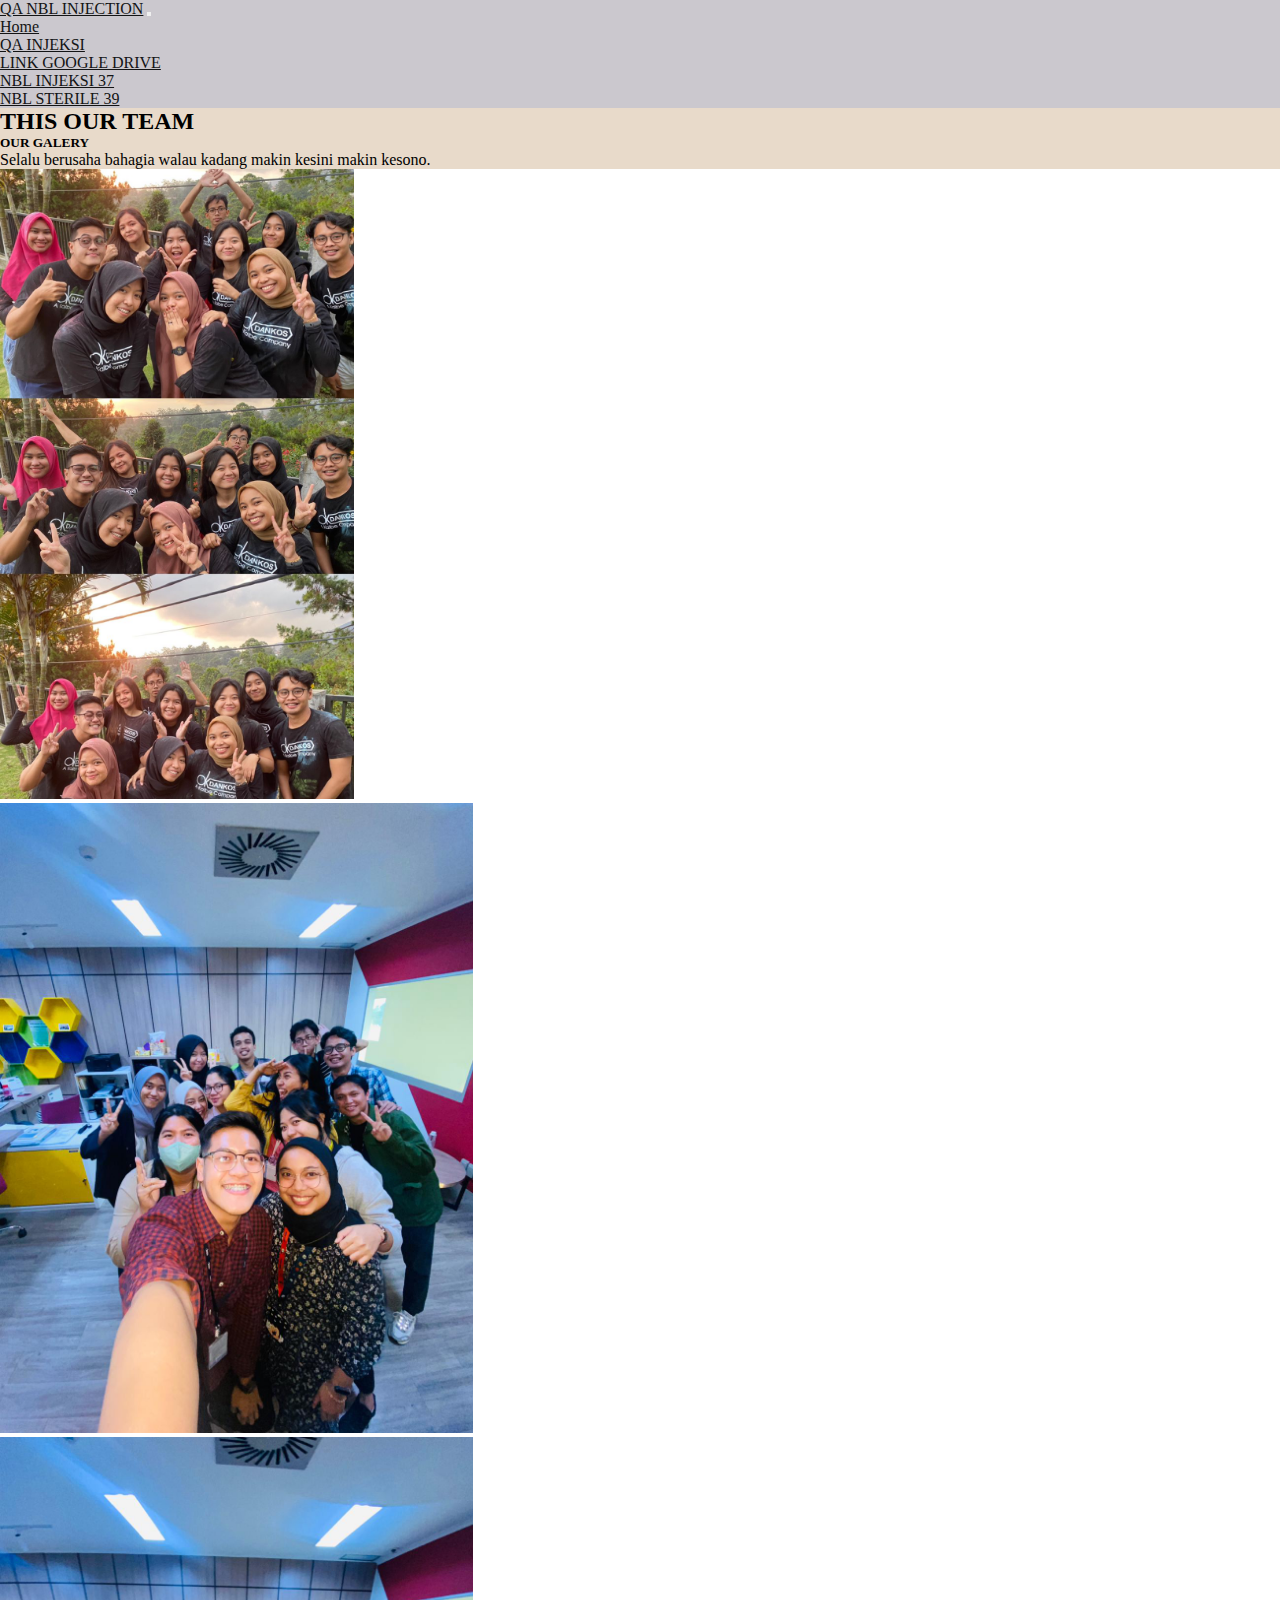
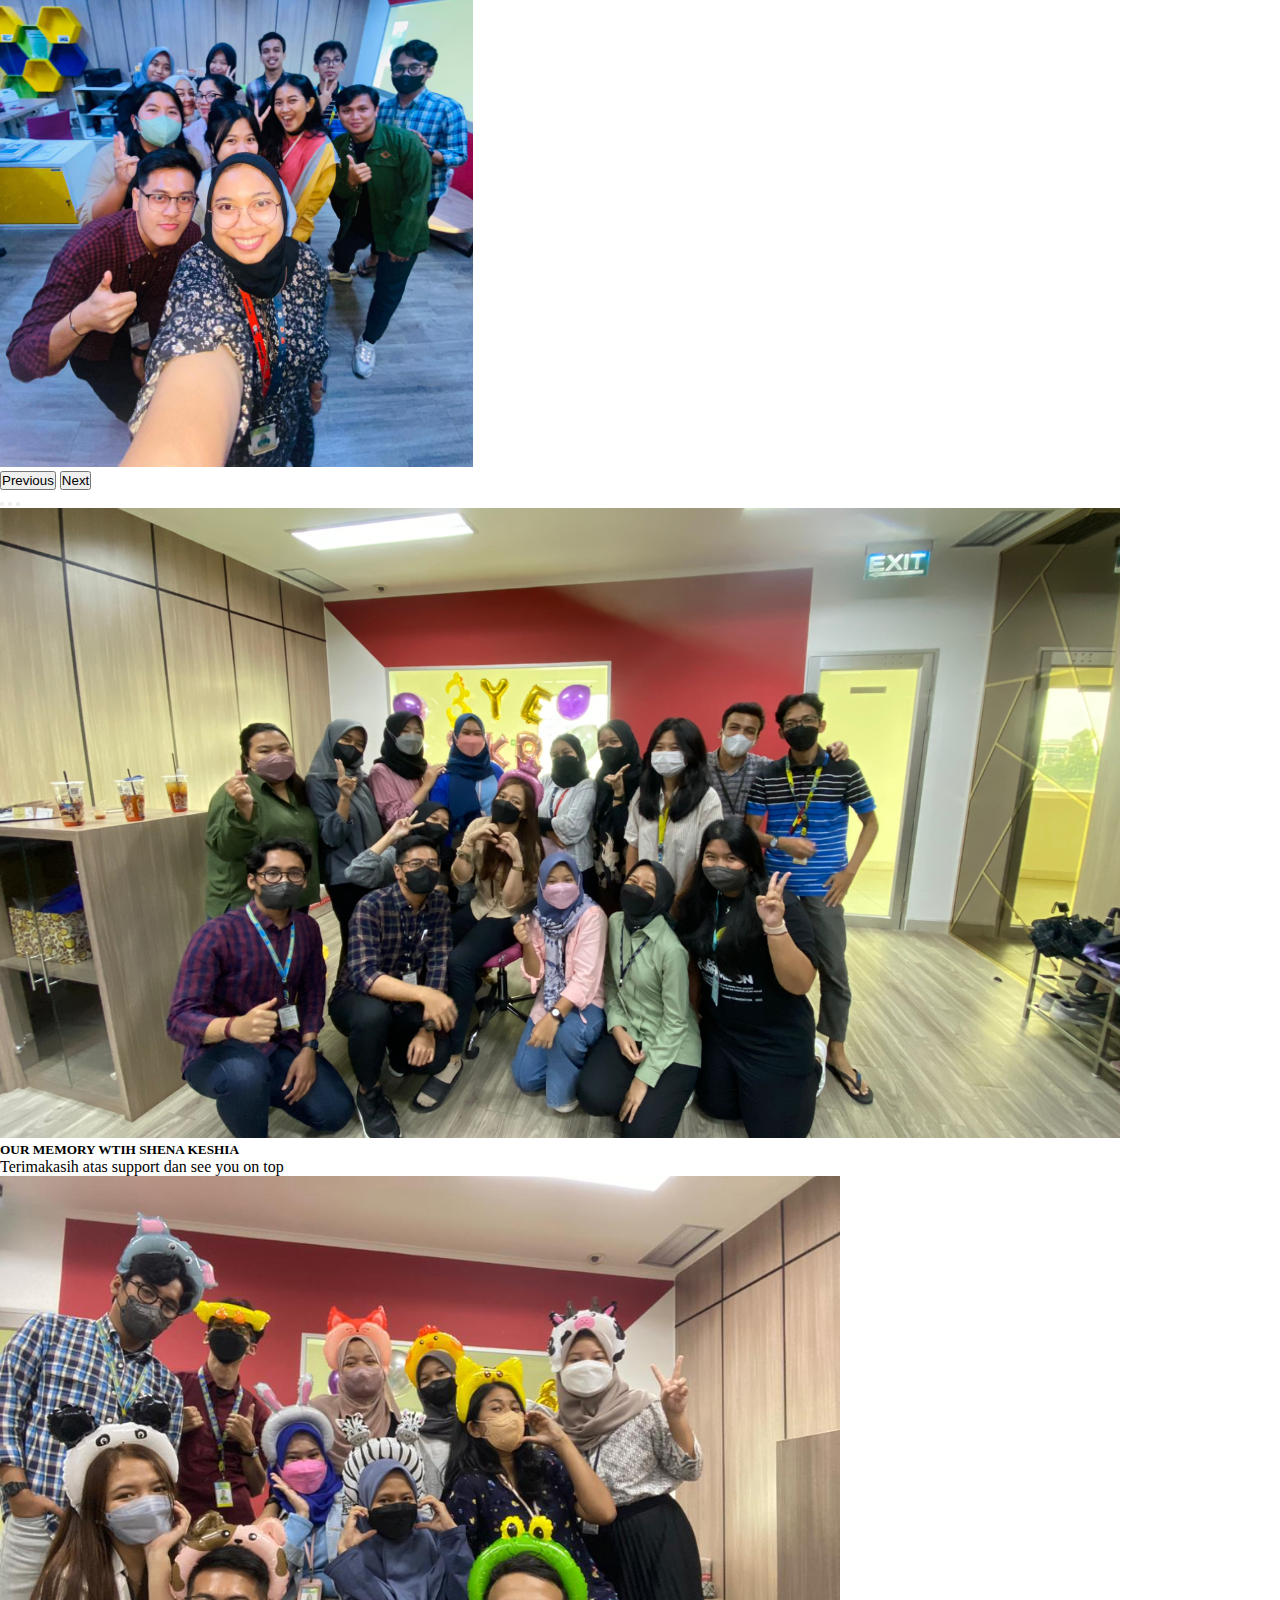
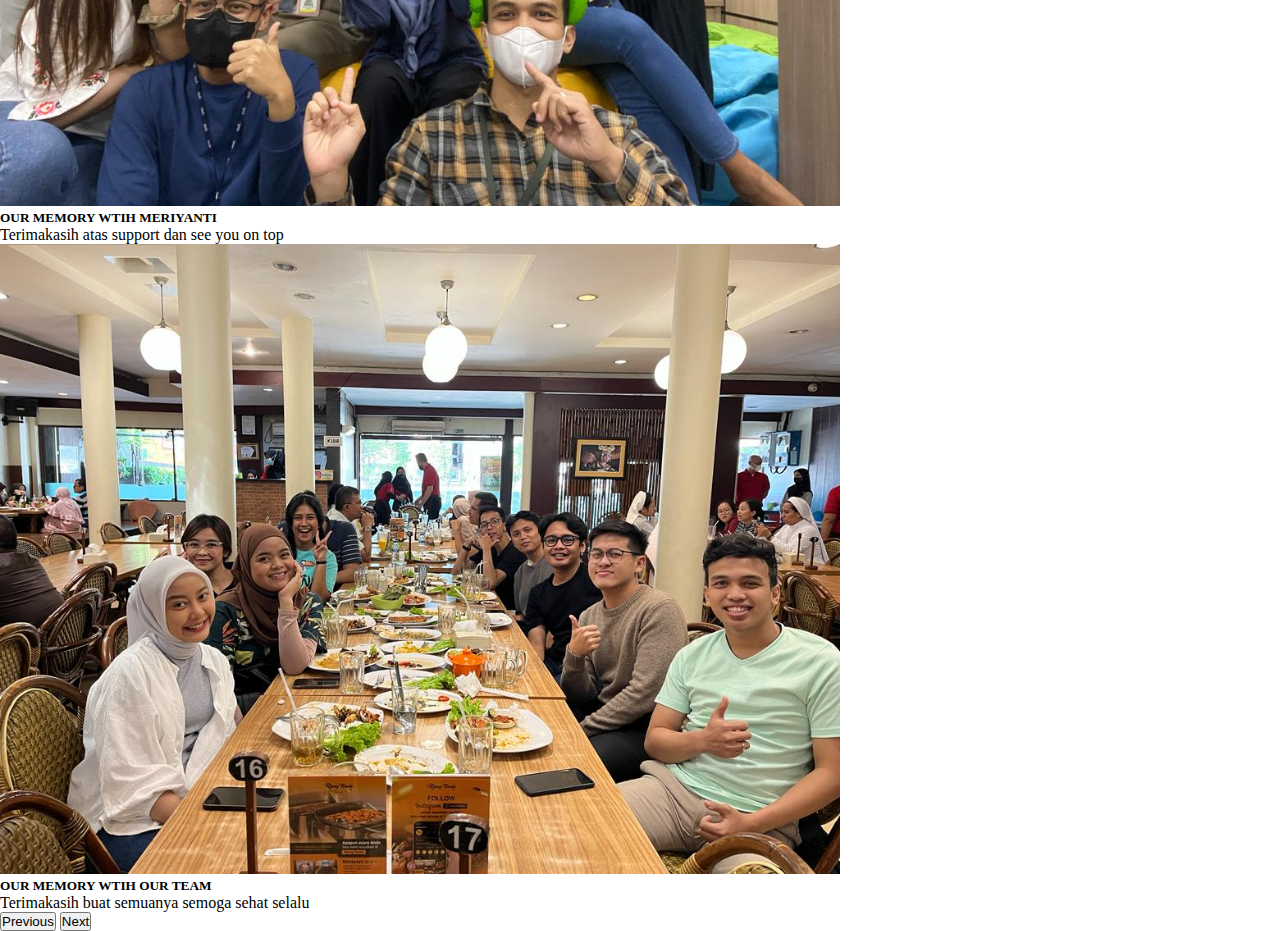
<file: bostrap-5/index/index.html>
<!DOCTYPE html>
<html lang="en">
  <head>
    <meta charset="utf-8" />
    <meta name="viewport" content="width=device-width, initial-scale=1" />
    <title>QA LINE INJEKSI</title>
    <link href="https://cdn.jsdelivr.net/npm/bootstrap@5.3.2/dist/css/bootstrap.min.css" rel="stylesheet" integrity="sha384-T3c6CoIi6uLrA9TneNEoa7RxnatzjcDSCmG1MXxSR1GAsXEV/Dwwykc2MPK8M2HN" crossorigin="anonymous" />
    <link rel="stylesheet" href="style.css" />
  </head>
  <body class="body">
    <!-- Navbar -->
    <nav class="navbar fixed-top navbar-expand-sm">
      <div class="container">
        <a class="navbar-brand" href="#">QA NBL INJECTION</a>
        <button class="navbar-toggler" type="button" data-bs-toggle="collapse" data-bs-target="#navbarNav" aria-controls="navbarNav" aria-expanded="false" aria-label="Toggle navigation">
          <span class="navbar-toggler-icon"></span>
        </button>
        <div class="collapse navbar-collapse" id="navbarNav">
          <ul class="navbar-nav ms-auto">
            <li class="nav-item">
              <a class="nav-link" href="index.html">Home</a>
            </li>
            <!-- tes -->
            <li class="nav-item dropdown">
              <a class="nav-link dropdown-toggle" href="#" role="button" data-bs-toggle="dropdown" aria-expanded="false">QA INJEKSI</a>
              <ul class="dropdown-menu">
                <!-- <li><a class="dropdown-item" href="#">List Dokumen</a></li> -->
                <li><a class="dropdown-item" href="/bostrap-5/dokumen/linkGrdrive.html">LINK GOOGLE DRIVE</a></li>
                <!-- <li><a class="dropdown-item" href="#">BRFT Daily</a></li> -->
              </ul>
            </li>

            <li class="nav-item dropdown">
              <a class="nav-link dropdown-toggle" href="#" role="button" data-bs-toggle="dropdown" aria-expanded="false">NBL INJEKSI 37</a>
              <ul class="dropdown-menu">
                <!-- <li><a class="dropdown-item" href="#">Data QS</a></li>
                <li><a class="dropdown-item" href="#">Data QC</a></li>
                <li><a class="dropdown-item" href="#">Data QA</a></li> -->
              </ul>
            </li>

            <li class="nav-item dropdown">
              <a class="nav-link dropdown-toggle" href="#" role="button" data-bs-toggle="dropdown" aria-expanded="false">NBL STERILE 39</a>
              <ul class="dropdown-menu">
                <!-- <li><a class="dropdown-item" href="/bostrap-5//nblSterile/stokAtk/stokAtk.html">Stok ATK</a></li>
                <li><a class="dropdown-item" href="#">RKHP NBL 39</a></li>
                <li><a class="dropdown-item" href="#">IPC PENGEMASAN</a></li> -->
              </ul>
            </li>
            <!-- tes end -->
          </ul>
        </div>
      </div>
    </nav>
    <!-- Navbar End -->
    <!-- Galery -->
    <section>
      <div class="container-fluid pt-5 mt-3">
        <div class="row">
          <div class="col-12">
            <div class="card">
              <h2 class="card-header">THIS OUR TEAM</h2>
              <div class="card-body">
                <h5 class="card-title">OUR GALERY</h5>
                <p class="card-text">Selalu berusaha bahagia walau kadang makin kesini makin kesono.</p>
              </div>
            </div>
          </div>
        </div>
        <div class="row">
          <div class="col-sm-6 py-2">
            <div id="carouselExampleInterval" class="carousel slide" data-bs-ride="carousel">
              <div class="carousel-inner">
                <div class="carousel-item active" data-bs-interval="10000">
                  <img src="./gambar/gth.jpeg" class="d-block w-100" alt="..." />
                </div>
                <div class="carousel-item" data-bs-interval="2000">
                  <img src="./gambar/img1.jpeg" class="d-block w-100" alt="..." />
                </div>
                <div class="carousel-item">
                  <img src="./gambar/img2.jpeg" class="d-block w-100" alt="..." />
                </div>
              </div>
              <button class="carousel-control-prev" type="button" data-bs-target="#carouselExampleInterval" data-bs-slide="prev">
                <span class="carousel-control-prev-icon" aria-hidden="true"></span>
                <span class="visually-hidden">Previous</span>
              </button>
              <button class="carousel-control-next" type="button" data-bs-target="#carouselExampleInterval" data-bs-slide="next">
                <span class="carousel-control-next-icon" aria-hidden="true"></span>
                <span class="visually-hidden">Next</span>
              </button>
            </div>
          </div>

          <div class="col-sm-6 py-2">
            <div id="carouselExampleCaptions" class="carousel slide">
              <div class="carousel-indicators">
                <button type="button" data-bs-target="#carouselExampleCaptions" data-bs-slide-to="0" class="active" aria-current="true" aria-label="Slide 1"></button>
                <button type="button" data-bs-target="#carouselExampleCaptions" data-bs-slide-to="1" aria-label="Slide 2"></button>
                <button type="button" data-bs-target="#carouselExampleCaptions" data-bs-slide-to="2" aria-label="Slide 3"></button>
              </div>
              <div class="carousel-inner">
                <div class="carousel-item active">
                  <img src="./gambar/per.jpeg" class="d-block w-100" alt="..." />
                  <div class="carousel-caption">
                    <h5>OUR MEMORY WTIH SHENA KESHIA</h5>
                    <p>Terimakasih atas support dan see you on top</p>
                  </div>
                </div>
                <div class="carousel-item">
                  <img src="./gambar/mel.jpeg" class="d-block w-100" alt="..." />
                  <div class="carousel-caption">
                    <h5>OUR MEMORY WTIH MERIYANTI</h5>
                    <p>Terimakasih atas support dan see you on top</p>
                  </div>
                </div>
                <div class="carousel-item">
                  <img src="./gambar/mkn.jpeg" class="d-block w-100" alt="..." />
                  <div class="carousel-caption">
                    <h5>OUR MEMORY WTIH OUR TEAM</h5>
                    <p>Terimakasih buat semuanya semoga sehat selalu</p>
                  </div>
                </div>
              </div>
              <button class="carousel-control-prev" type="button" data-bs-target="#carouselExampleCaptions" data-bs-slide="prev">
                <span class="carousel-control-prev-icon" aria-hidden="true"></span>
                <span class="visually-hidden">Previous</span>
              </button>
              <button class="carousel-control-next" type="button" data-bs-target="#carouselExampleCaptions" data-bs-slide="next">
                <span class="carousel-control-next-icon" aria-hidden="true"></span>
                <span class="visually-hidden">Next</span>
              </button>
            </div>
          </div>
        </div>
      </div>
    </section>
    <!-- Galery End -->
    <script src="https://cdn.jsdelivr.net/npm/bootstrap@5.3.2/dist/js/bootstrap.bundle.min.js" integrity="sha384-C6RzsynM9kWDrMNeT87bh95OGNyZPhcTNXj1NW7RuBCsyN/o0jlpcV8Qyq46cDfL" crossorigin="anonymous"></script>
  </body>
</html>
</file>
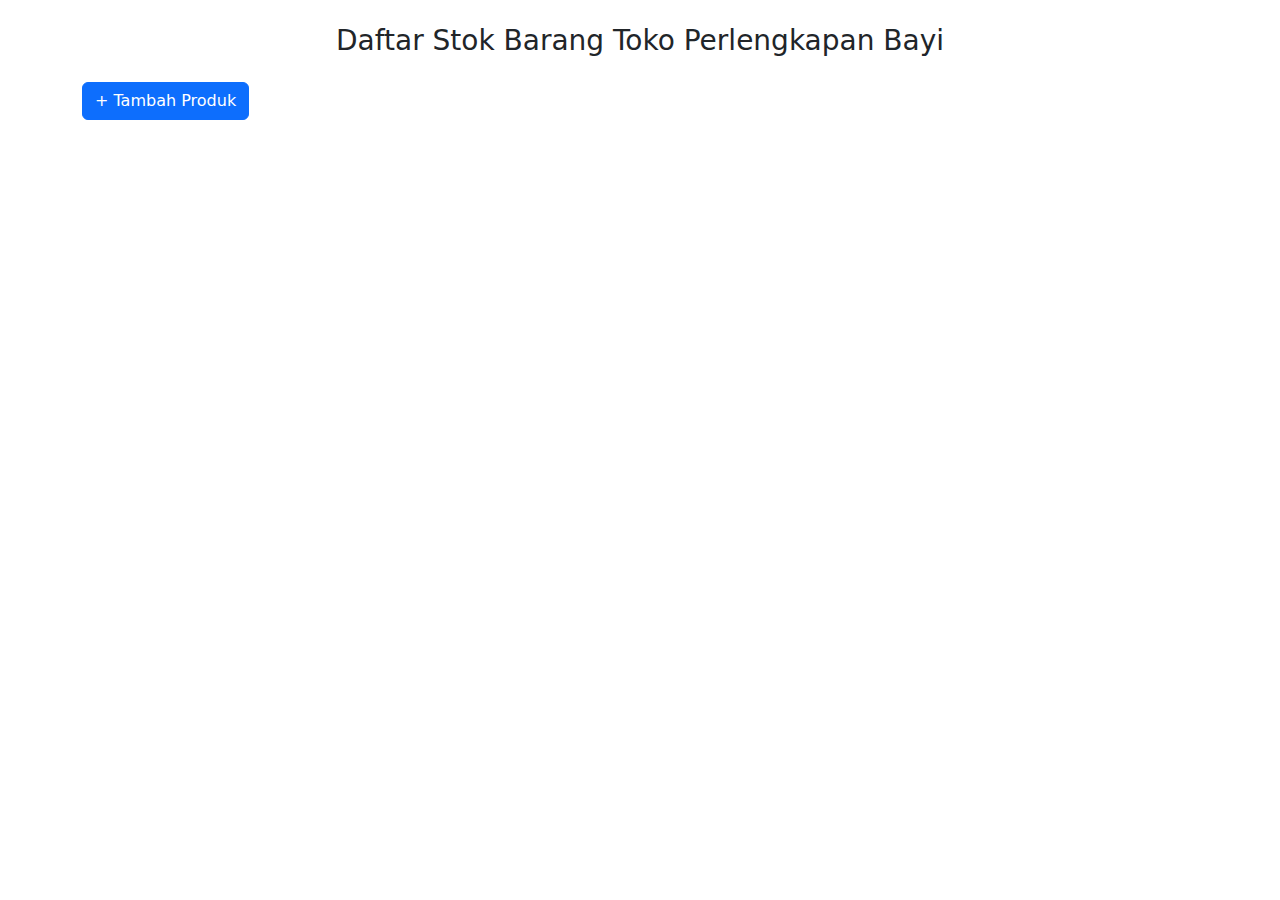
<file: bostrap-5/nblSterile/index.html>
<!DOCTYPE html>
<html lang="en">
  <head>
    <meta charset="UTF-8" />
    <meta http-equiv="X-UA-Compatible" content="IE=edge" />
    <meta name="viewport" content="width=device-width, initial-scale=1.0" />
    <link rel="stylesheet" type="text/css" href="https://cdnjs.cloudflare.com/ajax/libs/twitter-bootstrap/5.1.3/css/bootstrap.min.css" />
    <link rel="stylesheet" type="text/css" href="https://cdn.datatables.net/v/bs5/jqc-1.12.4/dt-1.13.1/datatables.min.css" />
    <link rel="stylesheet" type="text/css" href="https://cdn.datatables.net/fixedheader/3.3.1/css/fixedHeader.bootstrap.min.css" />
    <link rel="stylesheet" type="text/css" href="https://cdn.datatables.net/responsive/2.4.0/css/responsive.bootstrap.min.css" />
    <title>Daftar Stok Barang Toko Perlengkapan Bayi</title>
  </head>
  <body>
    <div class="container">
      <div class="row">
        <div class="col-lg-12 col-md-12 col-sm-12 col-xs-12">
          <h3 class="text-center mb-4 mt-4">Daftar Stok Barang Toko Perlengkapan Bayi</h3>

          <!-- Button trigger modal -->
          <button type="button" class="btn btn-primary" id="tambahProduk">+ Tambah Produk</button>
          <br />
          <br />
          <table id="tableData" class="table table-striped table-bordered mt-2 mb-2" style="width: 100%"></table>
          <br />
          <br />
        </div>
      </div>
    </div>
    <!-- The Modal -->
    <div class="modal" id="myModal">
      <div class="modal-dialog">
        <div class="modal-content">
          <!-- Modal Header -->
          <div class="modal-header">
            <h4 class="modal-title">Tambah Produk</h4>
            <button type="button" class="btn-close" data-bs-dismiss="modal"></button>
          </div>

          <!-- Modal body -->
          <div class="modal-body">
            <form>
              <input type="hidden" class="form-control" id="idProduk" />
              <div class="mb-3">
                <label for="recipient-name" class="col-form-label">Nama Produk</label>
                <input type="text" class="form-control" id="namaProduk" required />
              </div>
              <div class="mb-3">
                <label for="recipient-name" class="col-form-label">Stok</label>
                <input type="text" class="form-control" id="stokProduk" required />
              </div>
              <div class="mb-3">
                <label for="recipient-name" class="col-form-label">Harga</label>
                <input type="text" class="form-control" id="hargaProduk" required />
              </div>
              <div class="mb-3">
                <label for="recipient-name" class="col-form-label">Masuk</label>
                <input type="text" class="form-control" id="masukProduk" required />
              </div>
              <div class="mb-3">
                <label for="recipient-name" class="col-form-label">Keluar</label>
                <input type="text" class="form-control" id="keluarProduk" required />
              </div>
            </form>
          </div>
          <!-- Modal footer -->
          <div class="modal-footer">
            <button type="button" class="btn btn-success" data-bs-dismiss="modal">Simpan</button>
          </div>
        </div>
      </div>
    </div>

    <script src="https://code.jquery.com/jquery-3.5.1.js"></script>
    <script type="text/javascript" src="https://cdnjs.cloudflare.com/ajax/libs/twitter-bootstrap/5.1.3/js/bootstrap.bundle.min.js"></script>
    <script type="text/javascript" src="https://cdn.datatables.net/v/bs5/jqc-1.12.4/dt-1.13.1/datatables.min.js"></script>
    <script src="https://cdn.datatables.net/1.13.3/js/jquery.dataTables.min.js"></script>
    <script src="https://cdn.datatables.net/1.13.3/js/dataTables.bootstrap.min.js"></script>
    <script src="https://cdn.datatables.net/fixedheader/3.3.1/js/dataTables.fixedHeader.min.js"></script>
    <script src="https://cdn.datatables.net/responsive/2.4.0/js/dataTables.responsive.min.js"></script>
    <script src="https://cdn.datatables.net/responsive/2.4.0/js/responsive.bootstrap.min.js"></script>
    <script>
      $(document).ready(function () {
        const BASE_URL = 'https://script.google.com/macros/s/AKfycbw0TlW3hfFb5X_TVuA3U_n_21mD1YkjQ2J2oH8QN_BZG15PqKd-CS1mXmO_zdIqVf1Qjw/exec';
        const table = $('#tableData').DataTable({
          ajax: BASE_URL + '?action=get-product',
          columns: [
            {
              title: 'ID',
              data: 'id',
            },
            {
              title: 'Nama',
              data: 'nama',
            },
            {
              title: 'Stok',
              data: 'stok',
            },
            {
              title: 'Harga',
              data: 'harga',
            },
            {
              title: 'Masuk',
              data: 'masuk',
            },
            {
              title: 'Keluar',
              data: 'keluar',
            },
            {
              title: 'Edit',
              targets: -1,
              data: null,
              defaultContent: '<button class="btn btn-warning" id="edit">Edit</button>',
            },
          ],
          rowId: 'id',
          liveAjax: true,
          responsive: true,
        });

        $('#tambahProduk').on('click', () => {
          clear();
          $('#myModal').modal('show');
          $('#myModal .modal-title').text('Tambah Produk');
        });

        $('#tableData tbody').on('click', '#edit', function () {
          const data = table.row($(this).parents('tr')).data();
          $('#idProduk').val(data.id);
          $('#namaProduk').val(data.nama);
          $('#stokProduk').val(data.stok);
          $('#hargaProduk').val(data.harga);
          $('#masukProduk').val(data.masuk);
          $('#keluarProduk').val(data.keluar);
          $('#myModal').modal('show');
          $('#myModal .modal-title').text('Edit Produk');
        });

        $('.modal-footer .btn-success').on('click', () => {
          const namaProduk = $('#namaProduk').val();
          const stokProduk = $('#stokProduk').val();
          const hargaProduk = $('#hargaProduk').val();
          const idProduk = $('#idProduk').val();
          const masukProduk = $('#masukProduk').val();
          const keluarProduk = $('#keluarProduk').val();

          if (namaProduk == '' || stokProduk == '' || hargaProduk == '') {
            alert('Harap Lengkapi semua field !');
            return;
          }

          let apiUrl = '';

          if (idProduk) {
            apiUrl = `${BASE_URL}?action=update&nama=${namaProduk}&stok=${stokProduk}&harga=${hargaProduk}&id=${idProduk}&masuk=${masukProduk}&keluar=${keluarProduk}`;
          } else {
            apiUrl = `${BASE_URL}?action=insert&nama=${namaProduk}&stok=${stokProduk}&harga=${hargaProduk}&masuk=${masukProduk}&keluar=${keluarProduk}`;
          }

          $.getJSON(apiUrl, function (result) {
            alert(result.message);
            location.reload();
          });
        });
      });

      function clear() {
        $('#idProduk').val('');
        $('#namaProduk').val('');
        $('#stokProduk').val('');
        $('#hargaProduk').val('');
        $('#masukProduk').val('');
        $('#keluarProduk').val('');
      }
    </script>
  </body>
</html>
</file>
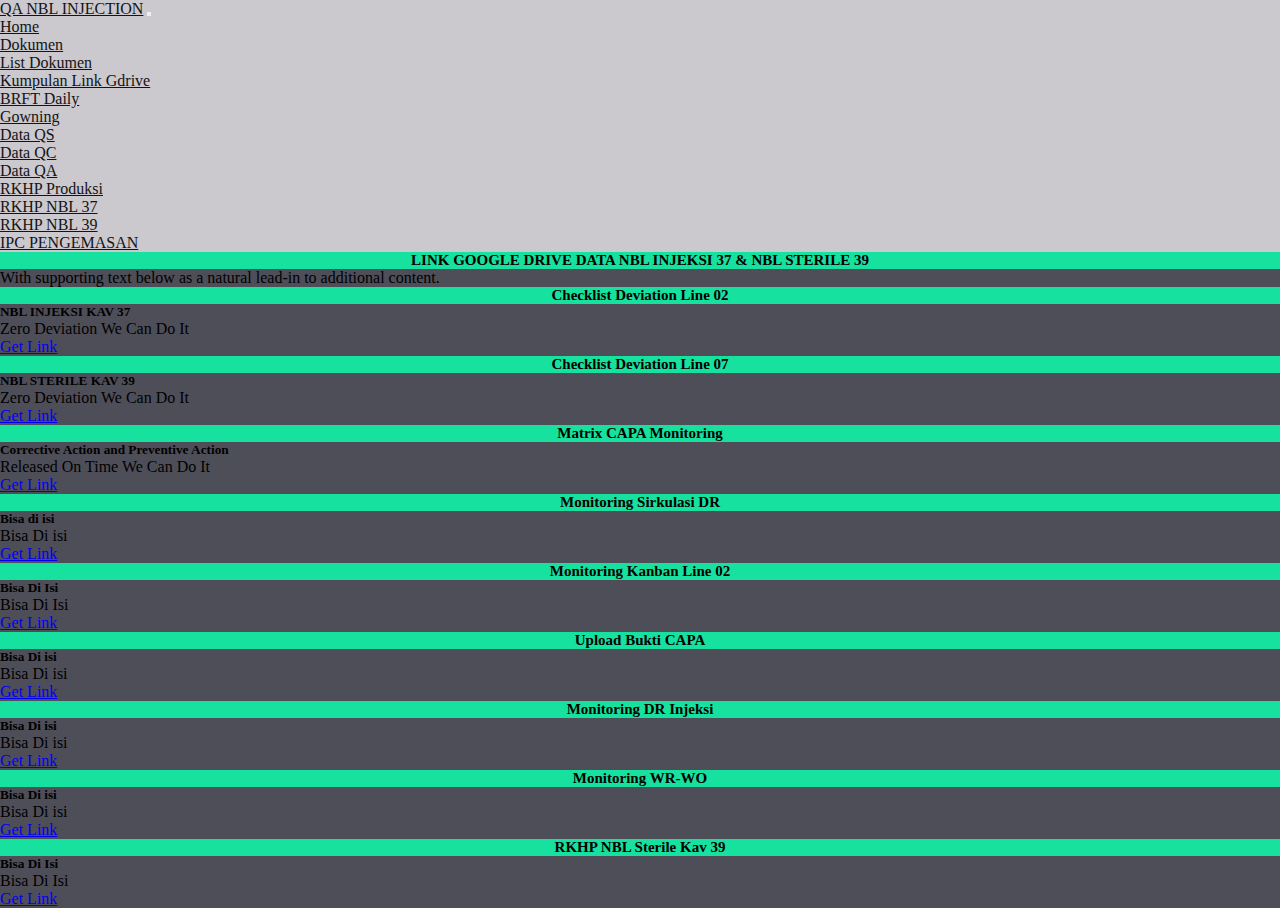
<file: bostrap-5/dokumen/dokumen.html>
<!DOCTYPE html>
<html lang="en">
  <head>
    <meta charset="utf-8" />
    <meta name="viewport" content="width=device-width, initial-scale=1" />
    <title>QA LINE INJEKSI</title>
    <link href="https://cdn.jsdelivr.net/npm/bootstrap@5.3.2/dist/css/bootstrap.min.css" rel="stylesheet" integrity="sha384-T3c6CoIi6uLrA9TneNEoa7RxnatzjcDSCmG1MXxSR1GAsXEV/Dwwykc2MPK8M2HN" crossorigin="anonymous" />
    <link rel="stylesheet" href="style.css" />
  </head>
  <body>
    <!-- Navbar -->
    <nav class="navbar fixed-top navbar-expand-md">
      <div class="container">
        <a class="navbar-brand" href="#">QA NBL INJECTION</a>
        <button class="navbar-toggler" type="button" data-bs-toggle="collapse" data-bs-target="#navbarNav" aria-controls="navbarNav" aria-expanded="false" aria-label="Toggle navigation">
          <span class="navbar-toggler-icon"></span>
        </button>
        <div class="collapse navbar-collapse" id="navbarNav">
          <ul class="navbar-nav ms-auto">
            <li class="nav-item">
              <a class="nav-link" href="/bostrap-5/index/index.html">Home</a>
            </li>
            <!-- tes -->
            <li class="nav-item dropdown">
              <a class="nav-link dropdown-toggle" href="#" role="button" data-bs-toggle="dropdown" aria-expanded="false">Dokumen</a>
              <ul class="dropdown-menu">
                <li><a class="dropdown-item" href="/bostrap-5/Gsheet/google-sheet.html">List Dokumen</a></li>
                <li><a class="dropdown-item" href="/bostrap-5//dokumen/dokumen.html">Kumpulan Link Gdrive</a></li>
                <li><a class="dropdown-item" href="#">BRFT Daily</a></li>
              </ul>
            </li>

            <li class="nav-item dropdown">
              <a class="nav-link dropdown-toggle" href="#" role="button" data-bs-toggle="dropdown" aria-expanded="false">Gowning</a>
              <ul class="dropdown-menu">
                <li><a class="dropdown-item" href="#">Data QS</a></li>
                <li><a class="dropdown-item" href="#">Data QC</a></li>
                <li><a class="dropdown-item" href="#">Data QA</a></li>
              </ul>
            </li>

            <li class="nav-item dropdown">
              <a class="nav-link dropdown-toggle" href="#" role="button" data-bs-toggle="dropdown" aria-expanded="false">RKHP Produksi</a>
              <ul class="dropdown-menu">
                <li><a class="dropdown-item" href="#">RKHP NBL 37</a></li>
                <li><a class="dropdown-item" href="#">RKHP NBL 39</a></li>
                <li><a class="dropdown-item" href="#">IPC PENGEMASAN</a></li>
              </ul>
            </li>
            <!-- tes end -->
          </ul>
        </div>
      </div>
    </nav>
    <!-- Navbar End -->

    <!-- header -->
    <div class="container-fluid pt-5 mt-3">
      <div class="row">
        <div class="col">
          <div class="card text-center">
            <div class="card-header"><b>LINK GOOGLE DRIVE DATA NBL INJEKSI 37 & NBL STERILE 39</b></div>
            <div class="card-body">
              <p class="card-text">With supporting text below as a natural lead-in to additional content.</p>
            </div>
          </div>
        </div>
      </div>
    </div>
    <!-- header end -->

    <!-- card 1 -->
    <div class="container-fluid">
      <div class="row">
        <div class="col-sm-4">
          <div class="card mt-2">
            <h5 class="card-header">Checklist Deviation Line 02</h5>
            <div class="card-body">
              <h5 class="card-title">NBL INJEKSI KAV 37</h5>
              <p class="card-text">Zero Deviation We Can Do It</p>
              <a href="https://docs.google.com/spreadsheets/d/175LwHRiRD3vax375O7wlZ-RcZU6ckC1ci0EebU84wGU/edit#gid=1064595065" class="btn btn-primary">Get Link</a>
            </div>
          </div>
        </div>
        <div class="col-sm-4">
          <div class="card mt-2">
            <h5 class="card-header">Checklist Deviation Line 07</h5>
            <div class="card-body">
              <h5 class="card-title">NBL STERILE KAV 39</h5>
              <p class="card-text">Zero Deviation We Can Do It</p>
              <a href="https://docs.google.com/spreadsheets/d/1e8AzgNPeIJ_43T9AHDTKkMswvc4tI2exEg_QQsEl3wc/edit#gid=1133573995" class="btn btn-primary">Get Link</a>
            </div>
          </div>
        </div>
        <div class="col-sm-4">
          <div class="card mt-2">
            <h5 class="card-header">Matrix CAPA Monitoring</h5>
            <div class="card-body">
              <h5 class="card-title">Corrective Action and Preventive Action</h5>
              <p class="card-text">Released On Time We Can Do It</p>
              <a
                href="https://docs.google.com/spreadsheets/d/1x5dbqtrDkZ8PjseMEPTecsspCf_mvp4t-aA2cmzjIf4/edit#gid=220807171
              "
                class="btn btn-primary"
                >Get Link</a
              >
            </div>
          </div>
        </div>
      </div>
    </div>
    <!-- card 1 end -->

    <!-- card 2 -->
    <div class="container-fluid">
      <div class="row">
        <div class="col-sm-4">
          <div class="card mt-2">
            <h5 class="card-header">Monitoring Sirkulasi DR</h5>
            <div class="card-body">
              <h5 class="card-title">Bisa di isi</h5>
              <p class="card-text">Bisa Di isi</p>
              <a href="https://docs.google.com/spreadsheets/d/1JT5M-aRkJaeXcLd9xi_J5VetqV3p3sWPOFpUmt1UikM/edit#gid=0" class="btn btn-primary">Get Link</a>
            </div>
          </div>
        </div>
        <div class="col-sm-4">
          <div class="card mt-2">
            <h5 class="card-header">Monitoring Kanban Line 02</h5>
            <div class="card-body">
              <h5 class="card-title">Bisa Di Isi</h5>
              <p class="card-text">Bisa Di Isi</p>
              <a href="https://docs.google.com/spreadsheets/d/1IGhiRfLWyyRjBiFqeBfNeZwNPYcsgg9W7B0veyxBRgc/edit#gid=0" class="btn btn-primary">Get Link</a>
            </div>
          </div>
        </div>
        <div class="col-sm-4">
          <div class="card mt-2">
            <h5 class="card-header">Upload Bukti CAPA</h5>
            <div class="card-body">
              <h5 class="card-title">Bisa Di isi</h5>
              <p class="card-text">Bisa Di isi</p>
              <a href="https://drive.google.com/drive/folders/1DQx8CARiI0tJWxg73t052pwo-vdBVoci?usp=sharing" class="btn btn-primary">Get Link</a>
            </div>
          </div>
        </div>
      </div>
    </div>
    <!-- card 2 end -->

    <!-- card 3 -->
    <div class="container-fluid">
      <div class="row">
        <div class="col-sm-4">
          <div class="card mt-2">
            <h5 class="card-header">Monitoring DR Injeksi</h5>
            <div class="card-body">
              <h5 class="card-title">Bisa Di isi</h5>
              <p class="card-text">Bisa Di isi</p>
              <a href="https://s.id/MonitoringDRInjeksi2023" class="btn btn-primary">Get Link</a>
            </div>
          </div>
        </div>
        <div class="col-sm-4">
          <div class="card mt-2">
            <h5 class="card-header">Monitoring WR-WO</h5>
            <div class="card-body">
              <h5 class="card-title">Bisa Di isi</h5>
              <p class="card-text">Bisa Di isi</p>
              <a href="https://docs.google.com/spreadsheets/d/1VI4NgeZxeuU2HWjD4n1v0630UCn06v3Pk0Kf5JLjM2U/edit?usp=sharing" class="btn btn-primary">Get Link</a>
            </div>
          </div>
        </div>
        <div class="col-sm-4">
          <div class="card mt-2">
            <h5 class="card-header">RKHP NBL Sterile Kav 39</h5>
            <div class="card-body">
              <h5 class="card-title">Bisa Di Isi</h5>
              <p class="card-text">Bisa Di Isi</p>
              <a href="https://docs.google.com/spreadsheets/d/16so4zzczS8G3qIPZBPZKjgdiOO6_eS73/edit#gid=1289429068" class="btn btn-primary">Get Link</a>
            </div>
          </div>
        </div>
      </div>
    </div>
    <!-- card 3 end -->

    <script src="https://cdn.jsdelivr.net/npm/bootstrap@5.3.2/dist/js/bootstrap.bundle.min.js" integrity="sha384-C6RzsynM9kWDrMNeT87bh95OGNyZPhcTNXj1NW7RuBCsyN/o0jlpcV8Qyq46cDfL" crossorigin="anonymous"></script>
  </body>
</html>
</file>
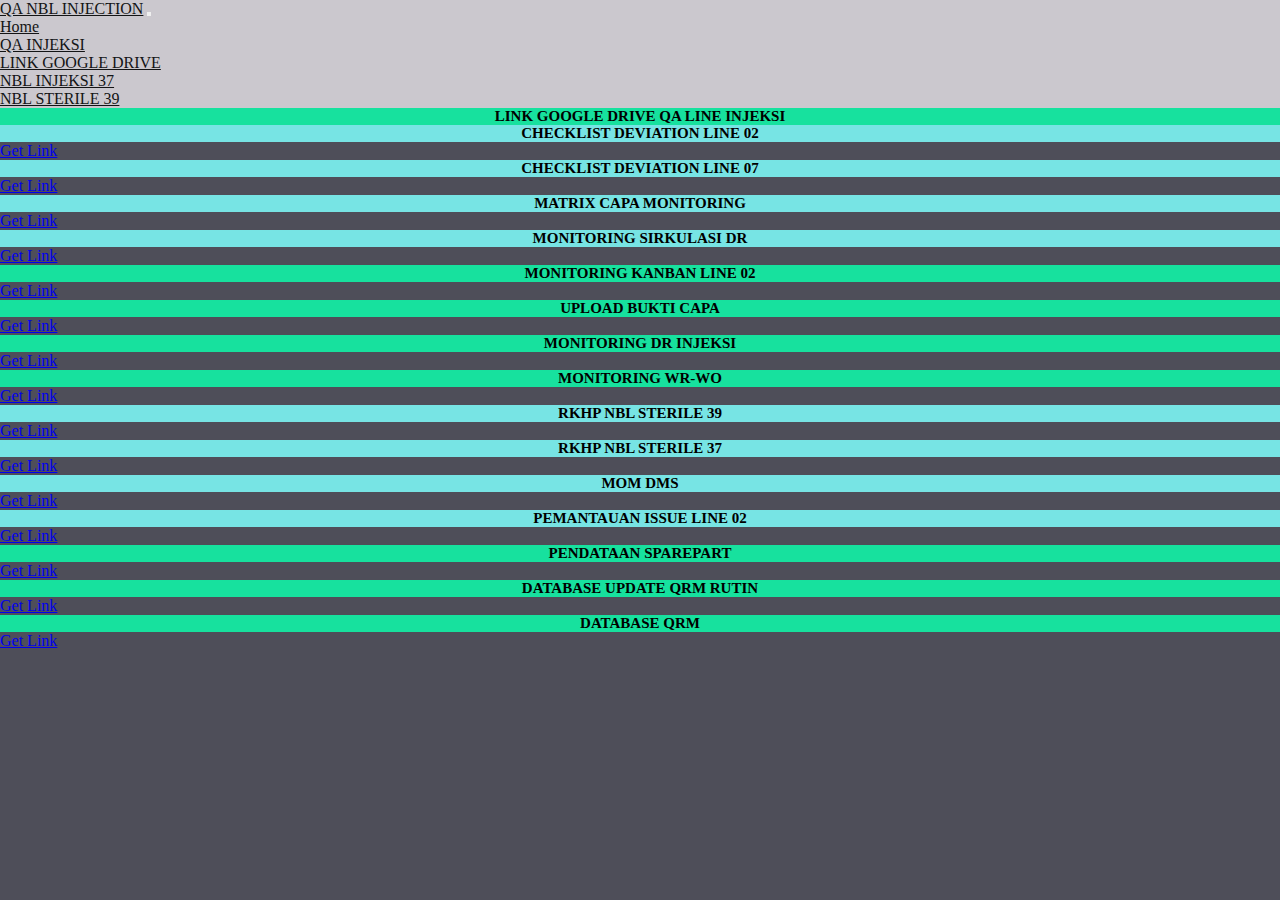
<file: bostrap-5/dokumen/linkGrdrive.html>
<!DOCTYPE html>
<html lang="en">
  <head>
    <meta charset="utf-8" />
    <meta name="viewport" content="width=device-width, initial-scale=1" />
    <title>QA LINE INJEKSI</title>
    <link href="https://cdn.jsdelivr.net/npm/bootstrap@5.3.2/dist/css/bootstrap.min.css" rel="stylesheet" integrity="sha384-T3c6CoIi6uLrA9TneNEoa7RxnatzjcDSCmG1MXxSR1GAsXEV/Dwwykc2MPK8M2HN" crossorigin="anonymous" />
    <link rel="stylesheet" href="style.css" />
  </head>
  <body>
    <!-- Navbar -->
    <nav class="navbar fixed-top navbar-expand-sm">
      <div class="container">
        <a class="navbar-brand" href="#">QA NBL INJECTION</a>
        <button class="navbar-toggler" type="button" data-bs-toggle="collapse" data-bs-target="#navbarNav" aria-controls="navbarNav" aria-expanded="false" aria-label="Toggle navigation">
          <span class="navbar-toggler-icon"></span>
        </button>
        <div class="collapse navbar-collapse" id="navbarNav">
          <ul class="navbar-nav ms-auto">
            <li class="nav-item">
              <a class="nav-link" href="/bostrap-5/index/index.html">Home</a>
            </li>
            <!-- tes -->
            <li class="nav-item dropdown">
              <a class="nav-link dropdown-toggle" href="#" role="button" data-bs-toggle="dropdown" aria-expanded="false">QA INJEKSI</a>
              <ul class="dropdown-menu">
                <!-- <li><a class="dropdown-item" href="#">List Dokumen</a></li> -->
                <li><a class="dropdown-item" href="/bostrap-5//dokumen/linkGrdrive.html">LINK GOOGLE DRIVE</a></li>
                <!-- <li><a class="dropdown-item" href="#">BRFT Daily</a></li> -->
              </ul>
            </li>

            <li class="nav-item dropdown">
              <a class="nav-link dropdown-toggle" href="#" role="button" data-bs-toggle="dropdown" aria-expanded="false">NBL INJEKSI 37</a>
              <ul class="dropdown-menu">
                <!-- <li><a class="dropdown-item" href="#">Data QS</a></li>
                <li><a class="dropdown-item" href="#">Data QC</a></li>
                <li><a class="dropdown-item" href="#">Data QA</a></li> -->
              </ul>
            </li>

            <li class="nav-item dropdown">
              <a class="nav-link dropdown-toggle" href="#" role="button" data-bs-toggle="dropdown" aria-expanded="false">NBL STERILE 39</a>
              <ul class="dropdown-menu">
                <!-- <li><a class="dropdown-item" href="/bostrap-5//nblSterile/stokAtk/stokAtk.html">Stok ATK</a></li>
                <li><a class="dropdown-item" href="#">RKHP NBL 39</a></li>
                <li><a class="dropdown-item" href="#">IPC PENGEMASAN</a></li> -->
              </ul>
            </li>
            <!-- tes end -->
          </ul>
        </div>
      </div>
    </nav>
    <!-- Navbar End -->

    <!-- header -->
    <div class="container pt-5 mt-3">
      <div class="baris row">
        <div class="col-sm-4 mx-auto">
          <div class="card text-center">
            <div class="kartu card-header bg-color-"><b>LINK GOOGLE DRIVE QA LINE INJEKSI</b></div>
            <!-- <div class="card-body">
              <p class="card-text">With supporting text below as a natural lead-in to additional content.</p>
            </div> -->
          </div>
        </div>
      </div>
    </div>
    <!-- header end -->

    <!-- card 1 -->
    <div class="container-fluid">
      <div class="row">
        <div class="col-sm-3 p-1">
          <div class="card mt-2">
            <h5 class="card-header1 card-header">CHECKLIST DEVIATION LINE 02</h5>
            <div class="card-body">
              <!-- <h5 class="card-title">NBL INJEKSI KAV 37</h5>
              <p class="card-text">Zero Deviation We Can Do It</p> -->
              <a href="https://docs.google.com/spreadsheets/d/175LwHRiRD3vax375O7wlZ-RcZU6ckC1ci0EebU84wGU/edit#gid=1064595065" class="btn btn-primary">Get Link</a>
            </div>
          </div>
        </div>
        <div class="col-sm-3 p-1">
          <div class="card mt-2">
            <h5 class="card-header1 card-header">CHECKLIST DEVIATION LINE 07</h5>
            <div class="card-body">
              <!-- <h5 class="card-title">NBL STERILE KAV 39</h5>
              <p class="card-text">Zero Deviation We Can Do It</p> -->
              <a href="https://docs.google.com/spreadsheets/d/1e8AzgNPeIJ_43T9AHDTKkMswvc4tI2exEg_QQsEl3wc/edit#gid=1133573995" class="btn btn-primary">Get Link</a>
            </div>
          </div>
        </div>
        <div class="col-sm-3 p-1">
          <div class="card mt-2">
            <h5 class="card-header1 card-header">MATRIX CAPA MONITORING</h5>
            <div class="card-body">
              <!-- <h5 class="card-title">Corrective Action and Preventive Action</h5>
              <p class="card-text">Released On Time We Can Do It</p> -->
              <a href="https://docs.google.com/spreadsheets/d/1x5dbqtrDkZ8PjseMEPTecsspCf_mvp4t-aA2cmzjIf4/edit#gid=220807171" class="btn btn-primary">Get Link</a>
            </div>
          </div>
        </div>
        <div class="col-sm-3 p-1">
          <div class="card mt-2">
            <h5 class="card-header1 card-header">MONITORING SIRKULASI DR</h5>
            <div class="card-body">
              <!-- <h5 class="card-title">Corrective Action and Preventive Action</h5>
              <p class="card-text">Released On Time We Can Do It</p> -->
              <a href="https://docs.google.com/spreadsheets/d/1JT5M-aRkJaeXcLd9xi_J5VetqV3p3sWPOFpUmt1UikM/edit#gid=0" class="btn btn-primary">Get Link</a>
            </div>
          </div>
        </div>
      </div>
    </div>
    <!-- card 1 end -->

    <!-- card 2 -->
    <div class="container-fluid">
      <div class="row">
        <div class="col-sm-3 p-1">
          <div class="card mt-2">
            <h5 class="card-header">MONITORING KANBAN LINE 02</h5>
            <div class="card-body">
              <!-- <h5 class="card-title">Bisa di isi</h5>
              <p class="card-text">Bisa Di isi</p> -->
              <a href="https://docs.google.com/spreadsheets/d/1IGhiRfLWyyRjBiFqeBfNeZwNPYcsgg9W7B0veyxBRgc/edit#gid=0" class="btn btn-primary">Get Link</a>
            </div>
          </div>
        </div>
        <div class="col-sm-3 p-1">
          <div class="card mt-2">
            <h5 class="card-header">UPLOAD BUKTI CAPA</h5>
            <div class="card-body">
              <!-- <h5 class="card-title">Bisa Di Isi</h5>
              <p class="card-text">Bisa Di Isi</p> -->
              <a href="https://drive.google.com/drive/folders/1DQx8CARiI0tJWxg73t052pwo-vdBVoci?usp=sharing" class="btn btn-primary">Get Link</a>
            </div>
          </div>
        </div>
        <div class="col-sm-3 p-1">
          <div class="card mt-2">
            <h5 class="card-header">MONITORING DR INJEKSI</h5>
            <div class="card-body">
              <!-- <h5 class="card-title">Bisa Di isi</h5>
              <p class="card-text">Bisa Di isi</p> -->
              <a href="https://s.id/MonitoringDRInjeksi2023" class="btn btn-primary">Get Link</a>
            </div>
          </div>
        </div>
        <div class="col-sm-3 p-1">
          <div class="card mt-2">
            <h5 class="card-header">MONITORING WR-WO</h5>
            <div class="card-body">
              <!-- <h5 class="card-title">Bisa Di isi</h5>
              <p class="card-text">Bisa Di isi</p> -->
              <a href="https://docs.google.com/spreadsheets/d/1VI4NgeZxeuU2HWjD4n1v0630UCn06v3Pk0Kf5JLjM2U/edit?usp=sharing" class="btn btn-primary">Get Link</a>
            </div>
          </div>
        </div>
      </div>
    </div>
    <!-- card 2 end -->

    <!-- card 3 -->
    <div class="container-fluid">
      <div class="row">
        <div class="col-sm-3 p-1">
          <div class="card mt-2">
            <h5 class="card-header2 card-header">RKHP NBL STERILE 39</h5>
            <div class="card-body">
              <!-- <h5 class="card-title">Bisa Di isi</h5>
              <p class="card-text">Bisa Di isi</p> -->
              <a href="https://docs.google.com/spreadsheets/d/16so4zzczS8G3qIPZBPZKjgdiOO6_eS73/edit#gid=1289429068" class="btn btn-primary">Get Link</a>
            </div>
          </div>
        </div>
        <div class="col-sm-3 p-1">
          <div class="card mt-2">
            <h5 class="card-header2 card-header">RKHP NBL STERILE 37</h5>
            <div class="card-body">
              <!-- <h5 class="card-title">Bisa Di isi</h5>
              <p class="card-text">Bisa Di isi</p> -->
              <a href="https://docs.google.com/spreadsheets/d/1LwQLujls7l07TDxS1cc4c7gynOXdaOcl/edit#gid=1067821778" class="btn btn-primary">Get Link</a>
            </div>
          </div>
        </div>
        <div class="col-sm-3 p-1">
          <div class="card mt-2">
            <h5 class="card-header2 card-header">MOM DMS</h5>
            <div class="card-body">
              <!-- <h5 class="card-title">Bisa Di Isi</h5>
              <p class="card-text">Bisa Di Isi</p> -->
              <a href="https://docs.google.com/spreadsheets/d/1GalGVYaHkugciR4jl6nbQwlAWgRD8HEBw8gWuL4GMLA/edit?usp=sharing" class="btn btn-primary">Get Link</a>
            </div>
          </div>
        </div>
        <div class="col-sm-3 p-1">
          <div class="card mt-2">
            <h5 class="card-header2 card-header">PEMANTAUAN ISSUE LINE 02</h5>
            <div class="card-body">
              <!-- <h5 class="card-title">Bisa Di Isi</h5>
              <p class="card-text">Bisa Di Isi</p> -->
              <a href="https://docs.google.com/spreadsheets/d/1Wqiu4ODqtD9Dl3uYjdoW2eptlesFnxWMwRa2xFsf55I/edit#gid=0" class="btn btn-primary">Get Link</a>
            </div>
          </div>
        </div>
      </div>
    </div>
    <!-- card 3 end -->
    <!-- card 4 -->
    <div class="container-fluid">
      <div class="row">
        <div class="col-sm-3 p-1">
          <div class="card mt-2">
            <h5 class="card-header">PENDATAAN SPAREPART</h5>
            <div class="card-body">
              <!-- <h5 class="card-title">Bisa Di Isi</h5>
              <p class="card-text">Bisa Di Isi</p> -->
              <a href="https://docs.google.com/spreadsheets/d/1Wqiu4ODqtD9Dl3uYjdoW2eptlesFnxWMwRa2xFsf55I/edit#gid=0" class="btn btn-primary">Get Link</a>
            </div>
          </div>
        </div>
        <div class="col-sm-3 p-1">
          <div class="card mt-2">
            <h5 class="card-header">DATABASE UPDATE QRM RUTIN</h5>
            <div class="card-body">
              <!-- <h5 class="card-title">Bisa Di Isi</h5>
              <p class="card-text">Bisa Di Isi</p> -->
              <a href="https://docs.google.com/spreadsheets/d/1KePclANKOs_xEEITPOUJnRmXkVNLASV6E-NF4Mb8Mi8/edit#gid=0" class="btn btn-primary">Get Link</a>
            </div>
          </div>
        </div>
        <div class="col-sm-3 p-1">
          <div class="card mt-2">
            <h5 class="card-header">DATABASE QRM</h5>
            <div class="card-body">
              <!-- <h5 class="card-title">Bisa Di Isi</h5>
              <p class="card-text">Bisa Di Isi</p> -->
              <a href="https://docs.google.com/spreadsheets/d/1yvBC3lS554VcxVEYINwUwqr3sztcbwmHQEQP9kFxPzg/edit?usp=sharing" class="btn btn-primary">Get Link</a>
            </div>
          </div>
        </div>
      </div>
    </div>
    <!-- card 4 end -->

    <script src="https://cdn.jsdelivr.net/npm/bootstrap@5.3.2/dist/js/bootstrap.bundle.min.js" integrity="sha384-C6RzsynM9kWDrMNeT87bh95OGNyZPhcTNXj1NW7RuBCsyN/o0jlpcV8Qyq46cDfL" crossorigin="anonymous"></script>
  </body>
</html>
</file>
<file: bostrap-5/index/style.css>
* {
  margin: 0;
  padding: 0;
  box-sizing: border-box;
}

.navbar {
  background-color: rgb(203, 200, 206);
}

.container a {
  color: rgb(19, 20, 21);
  font-weight: 500;
}
img {
  height: 70vh;
}
.card {
  background-color: rgb(232, 218, 202);
}
.img-thumbnail {
  height: 70vh;
}

.carousel-caption h5 {
  font-weight: 700;
}

.dropdown-item {
  color: black;
}
</file>
<file: bostrap-5/dokumen/style.css>
* {
  margin: 0;
  padding: 0;
  box-sizing: border-box;
}

body {
  background-color: rgb(78, 78, 89);
}

.navbar {
  background-color: rgb(203, 200, 206);
}
.container a {
  color: rgb(19, 20, 21);
  font-weight: 500;
}

.card-header {
  font-size: 15px;
  background-color: rgb(23, 225, 158);
  text-align: center;
}

.card-header1 {
  background-color: rgb(119, 228, 228);
}
.card-header2 {
  background-color: rgb(119, 228, 228);
}
.btn {
  width: 100%;
}
</file>
